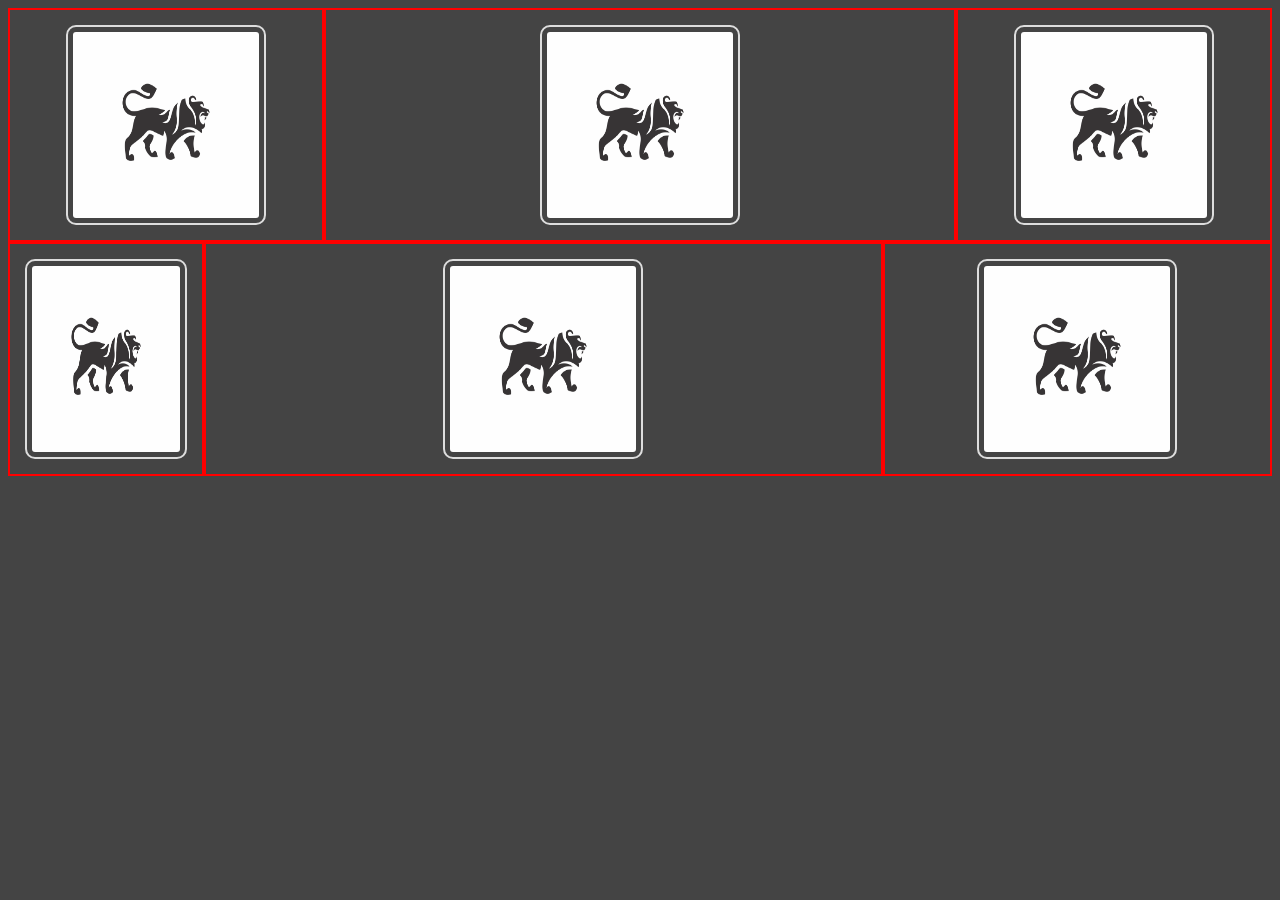
<file: daCSSBasics/index.html>
<!DOCTYPE html>
<html>
  <head>
    <title>Da CSS Basics</title>
    <link href="https://fonts.googleapis.com/css2?family=Baloo+Thambi+2:wght@400;500&family=Gotu&family=Roboto+Mono:wght@300&family=Sen&display=swap" rel="stylesheet">
    <link rel="stylesheet" href="main.css">
  </head>
  <body>
    <div class="container">
      <!-- <h1 id="foo">H1 - you are the CSS to my HTML</h1>
      <h2>H2 - Anyone one skate out there ?</h2>
      <h3>H3 - I wish Redbull gae me wings</h3> -->
      <div class="row">
        <div class="col-3">
          <img width="370" height="300" src="lion.png" alt="lion" class="borderImg"/>
        </div>
        <div class="col-6">
          <img width="370" height="300" src="lion.png" alt="lion" class="borderImg"/>
        </div>
        <div class="col-3">
          <img width="370" height="300" src="lion.png" alt="lion" class="borderImg"/>
        </div>
      </div>
      <div class="row">
        <div class="col-2">
          <img width="370" height="300" src="lion.png" alt="lion" class="borderImg"/>
        </div>
        <div class="col-7">
          <img width="370" height="300" src="lion.png" alt="lion" class="borderImg"/>
        </div>
        <div class="col-4">
          <img width="370" height="300" src="lion.png" alt="lion" class="borderImg"/>
        </div>
      </div>



      <!-- <div>
        <button type="button" class="padding">I am the Best Button</button>
      </div> -->

      <!-- <ul>
        <li>I love to Skate</li>
        <li>My favorite skate tricks</li>
        <ol>
          <li>360 Flips</li>
          <li>Backside Nose Blunts</li>
        </ol>
        <li>Skate till you can't walk</li>
      </ul> -->

    <!-- </div>
    <h1>H1 - I should build a tree swing</h1>
    <h2>H2 - I hope the rope dooesn't break</h2>
    <div class="formatting">
      <div><b>I am so BOLD</b></div>
      <div><i>I am leaning over...</i></div>
      <div><em>I am so EMPHASIZE...</em></div>
      <div><strong>I am so STRONG</strong></div>
      <div><del>Please don't delete ME</del></div>
      <div><mark>MARK MY WORDS ....</mark></div>
    </div>
    <a href="#">Click Me Now</a> -->
  </body>
</html>
</file>
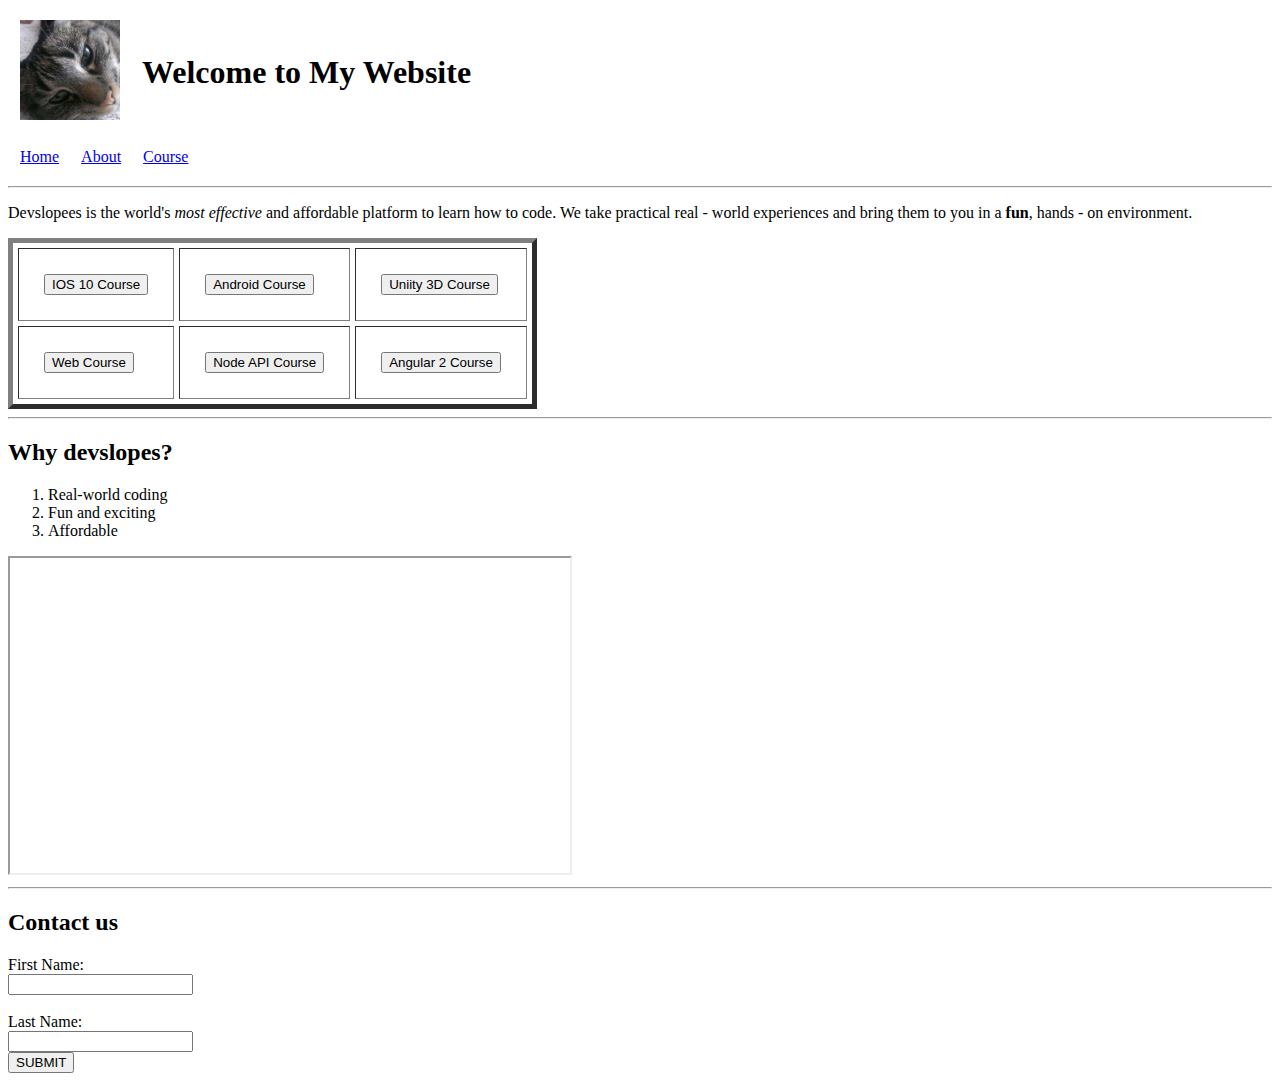
<file: first-website/index.html>
<!DOCTYPE html>
<html>
  <head>
    <title>leanhvu - learn to code</title>
  </head>
  <body>
    
    
    <table cellpadding="10">
      <tr>
        <td><img src="images/cat-fun.jpg" alt="logo-cat_fun" width="100" height="100"/></td>
        <td><h1>Welcome to My Website</h1></td>
      </tr>
    </table>
    <table cellpadding="10">
      <tr>
        <td><a href="#home">Home</a></td>
        <td><a href="#about">About</a></td>
        <td><a href="#course">Course</a></td>
      </tr>
    </table>
    <hr>
    <p>Devslopees is the world's <i>most effective</i> and 
      affordable platform to 
      learn how to code. We take practical real - world 
      experiences and bring 
      them to you in a <b>fun</b>, hands - on environment.
    </p>
    <table
        border="5"
        cellpadding="25"
        cellspacing="5"
    >
      <tr>
        <td><button>IOS 10 Course</button></td>
        <td><button>Android Course</button></td>
        <td><button>Uniity 3D Course</button></td>
      </tr>
      <tr>
        <td><button>Web Course</button></td>
        <td><button>Node API Course</button></td>
        <td><button>Angular 2 Course</button></td>
      </tr>
    </table>
    <hr />
    <h2>Why devslopes?</h2>
    <ol>
      <li>Real-world coding</li>
      <li>Fun and exciting</li>
      <li>Affordable</li>
    </ol>
    <iframe height="315" width="560" src="https://www.youtube.com/embed/VexcTkbYTBk" frameborder="1" allowfullscreen></iframe>
    <hr>
    <h2>Contact us</h2>
    <form action="">
      First Name:
      <br />
      <input type="text"><br /><br />
      Last Name:
      <br>
      <input type="text">
      <br />
      <input type="submit" value="SUBMIT">
    </form>
  </body>
</html>
</file>
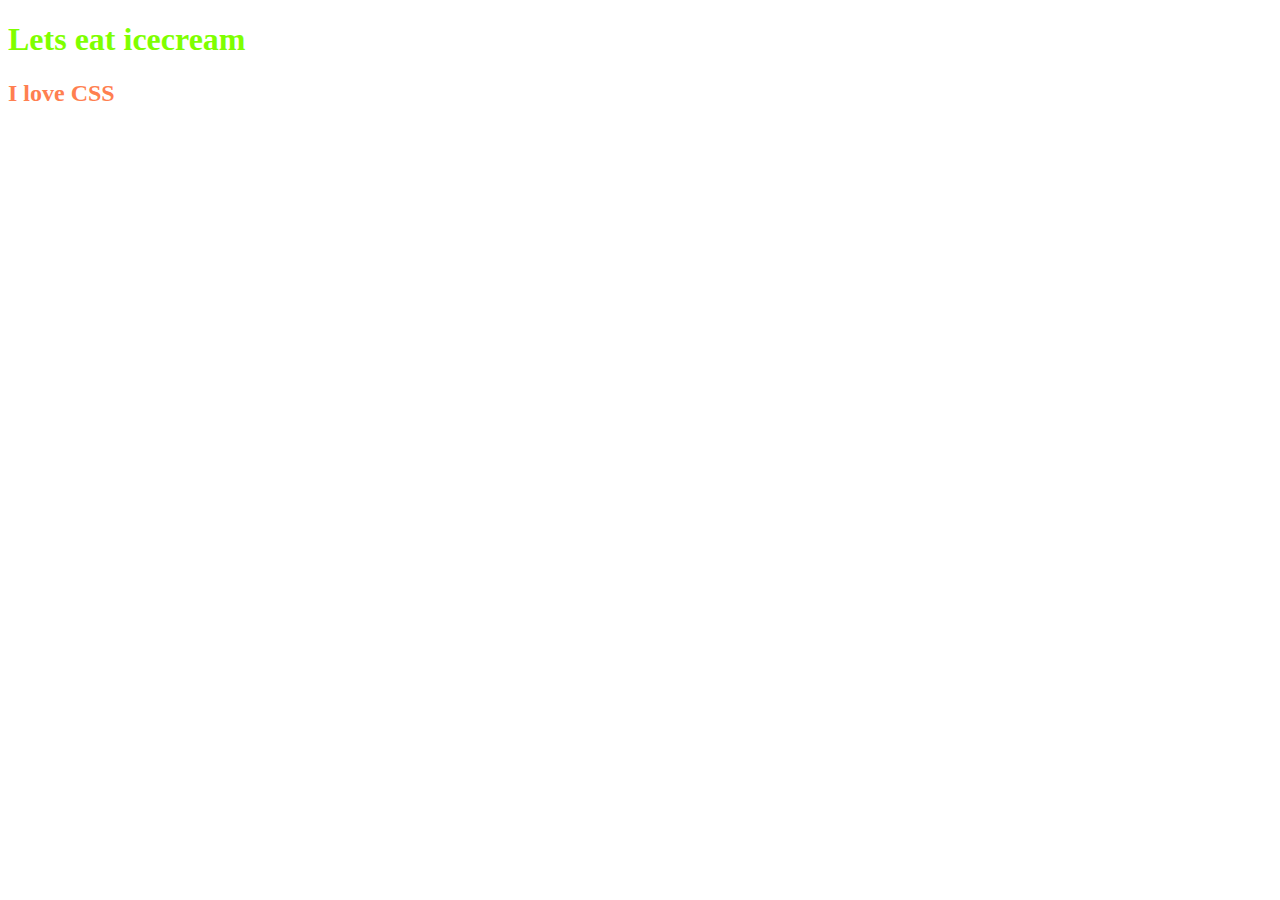
<file: learnCSS/index.html>
<!DOCTYPE html>
<html lang="vi">
  <head>
    <title>Learn CSS</title>
    <!-- Internal CSS: ghi trong thẻ head và trong thẻ style nè :) -->
    <!-- <style>
      h1 {
        color: purple;
        background-color: yellow;
      }
      h2 {
        color: turquoise;
      } -->
    </style>
    <link rel="stylesheet" href="style.css" >
  </head>

  <body>
    <!-- inline CSS: viết CSS ngay trên thẻ là một thuộc tính luôn -->
    <h1>Lets eat icecream</h1>
    <h2>I love CSS</h2>
  </body>
</html>
</file>
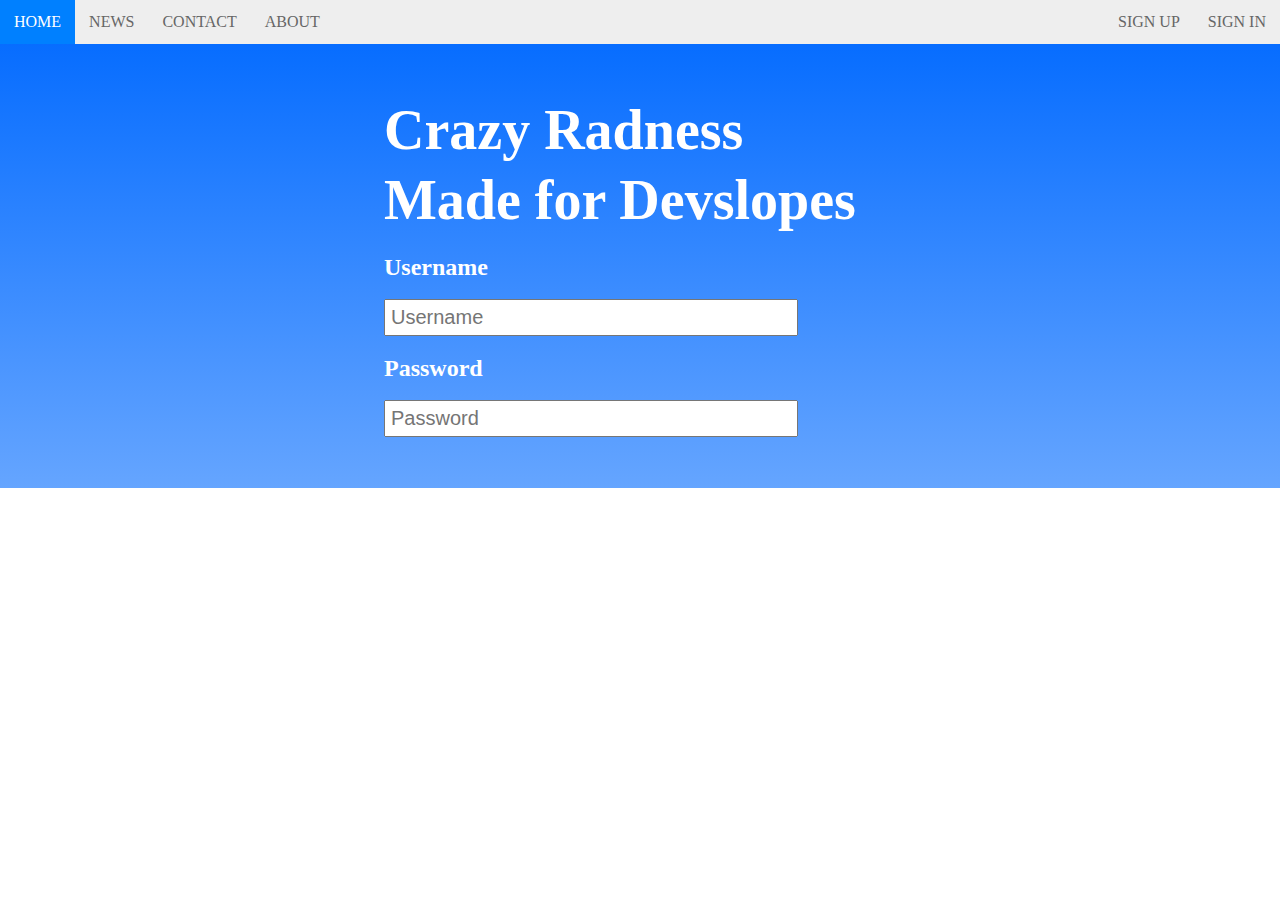
<file: MyCssWebsite/index.html>
<!DOCTYPE html>
<html>
<head>
  <meta charset="UTF-8">
  <meta name="viewport" content="width=device-width, initial-scale=1.0">
  <title>My CSS Website</title>
  <link rel="stylesheet" href="styles.css">
</head>
<body>
  <nav>
    <ul class="topnav" id="dropdownClick">
      <li><a class="active" href="#home">Home</a></li>
      <li><a href="#news">News</a></li>
      <li><a href="#contact">Contact</a></li>
      <li><a href="#about">About</a></li>
      <li class="topnav-right"><a href="#signup">Sign In</a></li>
      <li class="topnav-right"><a href="#signup">Sign Up</a></li>
      <li class="dropdownIcon"><a href="javascript:void(0);" onclick="dropdownMenu()">&#9776;</a></li>
    </ul>
  </nav>

  <div class="container" id="section-1-gradient">
    <div class="row">
      <div class="col-6 leftSide-col">
        <div>
          <h1 class="large">Crazy Radness</h1>
          <h1 class="large">Made for Devslopes</h1>
        </div>
        <form>
          <div>
            <h2>Username</h2>
            <input class="inputbox" name="username" type="text" placeholder="Username">
            <h2>Password</h2>
            <input class="inputbox" name="password" type="text" placeholder="Password">
          </div>
        </form>
      </div>

      <div class="col-6">
        
      </div>
    </div>
  </div>





  <script>
    function dropdownMenu() {
      var x = document.getElementById("dropdownClick");
      if (x.className === "topnav")  {
        x.className += " responsive";
        /* change topnav to topnav.responsive*/
      } else {
        x.className = "topnav";
      }
    }
  </script>

  <!-- <button onclick="runLove();">Click em đi</button>
  <script>
    function runLove (){
        for (let i = 125984 ; i <= 129684; i++) {

        if( i % 2 === 0) {
          document.write(" <span> &#",i,";</span> ");
        }
      }
    }
  </script> -->


</body>
</html>

<!-- LearnFrontEndAndBackEnd -->
</file>
<file: daCSSBasics/main.css>
html {
  font-family: "Times New Roman", serif, sans-serif; 
}
body {
  /* background-image: url(zebra.jpg); */
  /* background-repeat: no-repeat; */
  /* background-size: cover; */
  /* dùng alt để chọn từng hàng mà click */
  background-color: #444;
  /* text-align: center; */
}

h1{
  color: #ffffff;
  line-height: 2rem;
  font-family: 'Baloo', serif, sans-serif;
}

h2{
  color: #ffffff;
  line-height: 2rem;
  font-family: 'Gotu', serif, sans-serif;
}

h3{
  color: #ffffff;
  line-height: 2rem;
  font-family: 'Sen', serif, sans-serif;
}

.formatting {
  font-size: 25px;
  line-height: 2em;
  color: white;
}
a {
  text-decoration: none;
  font-size: 20px;
  color: yellow;
  letter-spacing: 10px;
  word-spacing: 30px;
  text-transform: uppercase;
}
img {
  max-width: 100%;
  height: auto;
  padding: 5px;
  opacity: 1;
  display: block;
  margin: auto;
  display: block;
}
.borderImg {
  border-radius: 10px;
  width: 200px;
  height: 200px;
  border: 2px solid #ddd;
  padding: 5px;
}
button {
  color: white;
  background: red;
  border-radius: 12px;
  border: none;
  font-size: 25px;
  padding: 20px;
}
ul li {
  color: white;
  font-size: 20px;

}
ul > li {
  color: yellow;
}

/* công thức tính selectors nào sẽ được lựa chọn */
/* cacl  */
/* style attribute | ID | class, psuedo-class, attribute | Elements */
/*    0            | 0  |                  0             |    0     | */
/* Most specificity value    ----------->      least specificity value */
/* !important; */

/* css row and columns */

.row {
  display: flex;
  width: 100%;
}
.row::after {
  display: block;
  clear: both;
  content: "";
}

.col-1 {width: 8.33%;}
.col-2 {width: 16.66%;}
.col-3 {width: 25%;}
.col-4 {width: 33.33%;}
.col-5 {width: 41.66%;}
.col-6 {width: 50%;}
.col-7 {width: 58.33%;}
.col-8 {width: 66.66%;}
.col-9 {width: 75%;}
.col-10 {width: 83.33%;}
.col-11 {width: 91.66%;}
.col-12 {width: 100%;}
* {
  box-sizing: border-box;
}
[class*="col-"] {
  border: 2px solid red;
  padding: 15px;
  float: left;
}
</file>
<file: learnCSS/style.css>
/* External CSS */
h1 {
  color: chartreuse;
}
h2 {
  color: coral;
}
</file>
<file: MyCssWebsite/styles.css>
/* ######### Defalts ############ */
nav,
header,
footer {
  display: block;
}

body {
  line-height: 1;
  margin: 0;
}

.container {
  width: 100%;
  margin: auto;
  padding-top: 4%;
  padding-bottom: 4%;
}

.row {
  width: 100%;
  display: flex;
  flex-wrap: wrap;
  align-items: center;
}

.row::after {
  display: table;
  clear: both;
  content: "";
}

.col-1 {width: 8.33%;}
.col-2 {width: 16.66%;}
.col-3 {width: 25%;}
.col-4 {width: 33.33%;}
.col-5 {width: 41.66%;}
.col-6 {width: 50%;}
.col-7 {width: 58.33%;}
.col-8 {width: 66.66%;}
.col-9 {width: 75%;}
.col-10 {width: 83.33%;}
.col-11 {width: 91.66%;}
.col-12 {width: 100%;}

/*############### Nav bar ############*/

nav {
  width: 100%;
  margin: 0;
}

nav ul {
  background-color: #eee;
  overflow: hidden;
  margin: 0;
  padding: 0;
}

ul.topnav li {
  list-style: none;
  float: left;
}

ul.topnav li.topnav-right {
  float: right;
}

ul.topnav li a {
  display: block;
  text-decoration: none;
  min-height: 16px;
  text-align: center;
  padding: 14px;
  text-transform: uppercase;
  color: #666;
}

ul.topnav li a:hover {
  background-color: #0080ff;
  color: #fff;
}

ul.topnav li.dropdownIcon {
  display: none;
}

#section-1-gradient {
  background: #076DFF; /* For browsers that do not support gradients */
    background: -webkit-linear-gradient(#076DFF, #65a5ff); /* For Safari 5.1 to 6.0 */
    background: -o-linear-gradient(#076DFF, #65a5ff); /* For Opera 11.1 to 12.0 */
    background: -moz-linear-gradient(#076DFF, #65a5ff); /* For Firefox 3.6 to 15 */
    background: linear-gradient(#076DFF, #65a5ff); /* Standard syntax */
}

.leftSide-col {
  margin-left: 30%;
}

h1.large {
  color: #fff;
  font-size: 56px;
  margin: 0;
  line-height: 70px;
}

form h2 {
  color: #fff;

}

input[type="text"] {
  font-size: 20px;
  width: 400px; 
  min-width: 100px;
  padding: 5px;
}

/* ####### Mobile ########## */

@media screen and (max-width: 680px) {
  ul.topnav li:not(:nth-child(1)) {
    display: none;
  }
  
  ul.topnav li.dropdownIcon {
    display: block;
    float: right;
  }
  
  ul.topnav.responsive li.dropdownIcon {
    position: absolute;
    top: 0;
    right: 0;
  }
  
  ul.topnav.responsive {
    position: relative;
  }
  
  ul.topnav.responsive li {
    display: inline;
    float: none; 
  }
  
  ul.topnav.responsive li a {
    display: block;
    text-align: left;
  }
}
</file>
